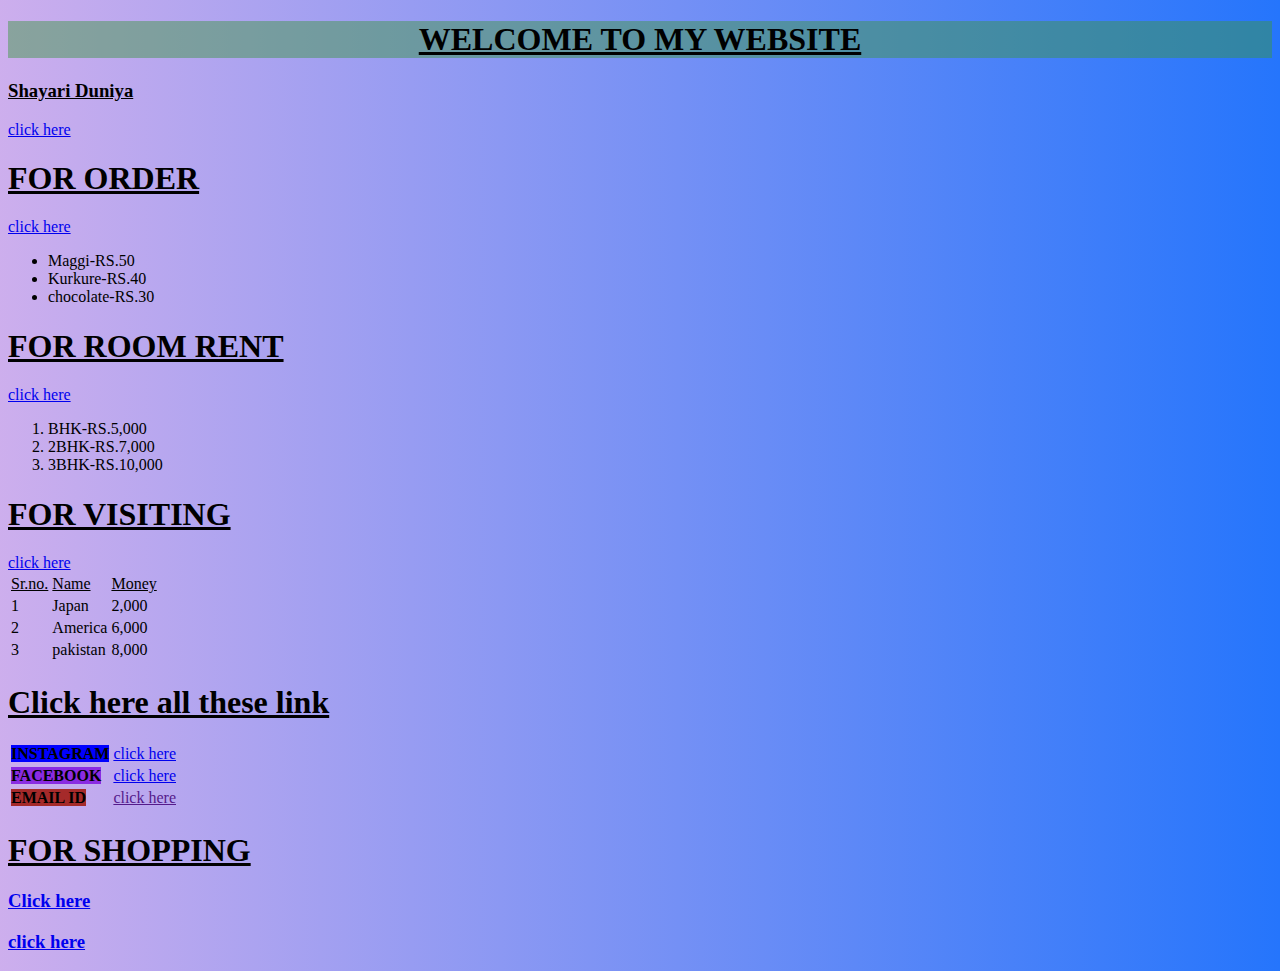
<file: index1.html>
<!DOCTYPE html>
<html lang="en">
<head>
    <meta charset="UTF-8">
    <meta name="viewport" content="width=device-width, initial-scale=1.0">
    <title>Document</title>
    <style>
        .s{
            display: flex;
            justify-content: center;
            align-items: center;
            position: relative;

        }
    </style>
</head>
<body style="background-image: linear-gradient(to right, #9d61dc82 0%, #2575fc 100%);">
    <h1 style="background-color: rgba(61, 150, 67, 0.466);"><u class="s">WELCOME TO MY WEBSITE</u></h1>
    


    <h3><u>Shayari Duniya</u></h3>
    <a href="http://anandkumar1693086086.website3.me">click here</a>
    
    <h1>
       <u>FOR ORDER</u>
    </h1>

    <a href="https://www.zomato.com/ncr/golf-course-order-online">click here</a>

    <ul>
        <li>Maggi-RS.50</li>
         <li>Kurkure-RS.40</li>
         <li>chocolate-RS.30</li>   
    </ul> 


    <h1>
        <U>FOR ROOM RENT</U>

    </h1>

    <a href="https://www.99acres.com/single-rooms-for-rent-in-patna-ffid">click here</a>


    <ol>
        <li>BHK-RS.5,000</li>
        <li>2BHK-RS.7,000</li>
        <li>3BHK-RS.10,000</li>
    </ol>

    <h1>
        <U>FOR VISITING</U>
    </h1>

    <a href="https://www.googleadservices.com/pagead/aclk?sa=L&ai=DChcSEwjSkKyRsJOBAxXJgksFHWK-BoIYABACGgJzZg&gclid=CjwKCAjwo9unBhBTEiwAipC117En58jVI9DdmFJaPsWUwmzN7qMBBSGIqWGq-_qmIQBFxf14E0ngExoCzBQQAvD_BwE&ohost=www.google.com&cid=CAESauD2fmUhydRoRpgXcvmLmvrLi3obVC_Umo7dAymkSg5jOUeMb5q6xCicFKrmKgaYhUYgliazRcY2bUkRhTC_-jcq6biU1A50tlKvnN7BDLx2WGIVfe4VyGHoYjvMP_fhpnmnl83ivDp9wKs&sig=AOD64_3twsbZpWsy01Z5oDKIMV8TWoX5ZA&q&adurl&ved=2ahUKEwit6qWRsJOBAxWjyDgGHUYoCDkQ0Qx6BAgNEAM">click here</a>



    <table>
        <tr>
            <td><u>Sr.no.</u></td>
            <td><U>Name</U></td>
            <td><u>Money</u></td>
        </tr>

        <tr>
            <td>1</td>
            <td>Japan</td>
            <td>2,000</td>
        </tr>

        <tr>
            <td>2</td>
            <td>America</td>
            <td>6,000</td>
        </tr>
        <tr>
            <td>3</td>
            <td>pakistan</td>
            <td>8,000</td>
        </tr>
    </table>

    <h1>
        <u>Click here all these link</u>
    </h1>

    <table>
        <tr>
            <td><b style="background-color: blue;">INSTAGRAM</b></td>
            <td> <a href="https://www.instagram.com/">click here</a></td>
        </tr>

        <tr>
            <td><b style="background-color: blueviolet;">FACEBOOK</b></td>
            <td> <a href="https://www.facebook.com/photo/?fbid=281490920828424&set=a.118683300442521">click here</a></td>
        </tr>
        <tr>
            <td><b style="background-color: brown;">EMAIL ID</b></td>
            <td><a href=""dadaprithwirajhappy@gmail.com>click here</a></td>
        </tr>
    </table>
    <h1>
        <u>FOR SHOPPING</u>
    </h1>
      <h3><a href="https://www.flipkart.com/">Click here</a></h3>
      <h3><a href="https://seller.shopee.ph/edu/article/13757">click here</a></h3>


</body>
</html>
</file>
